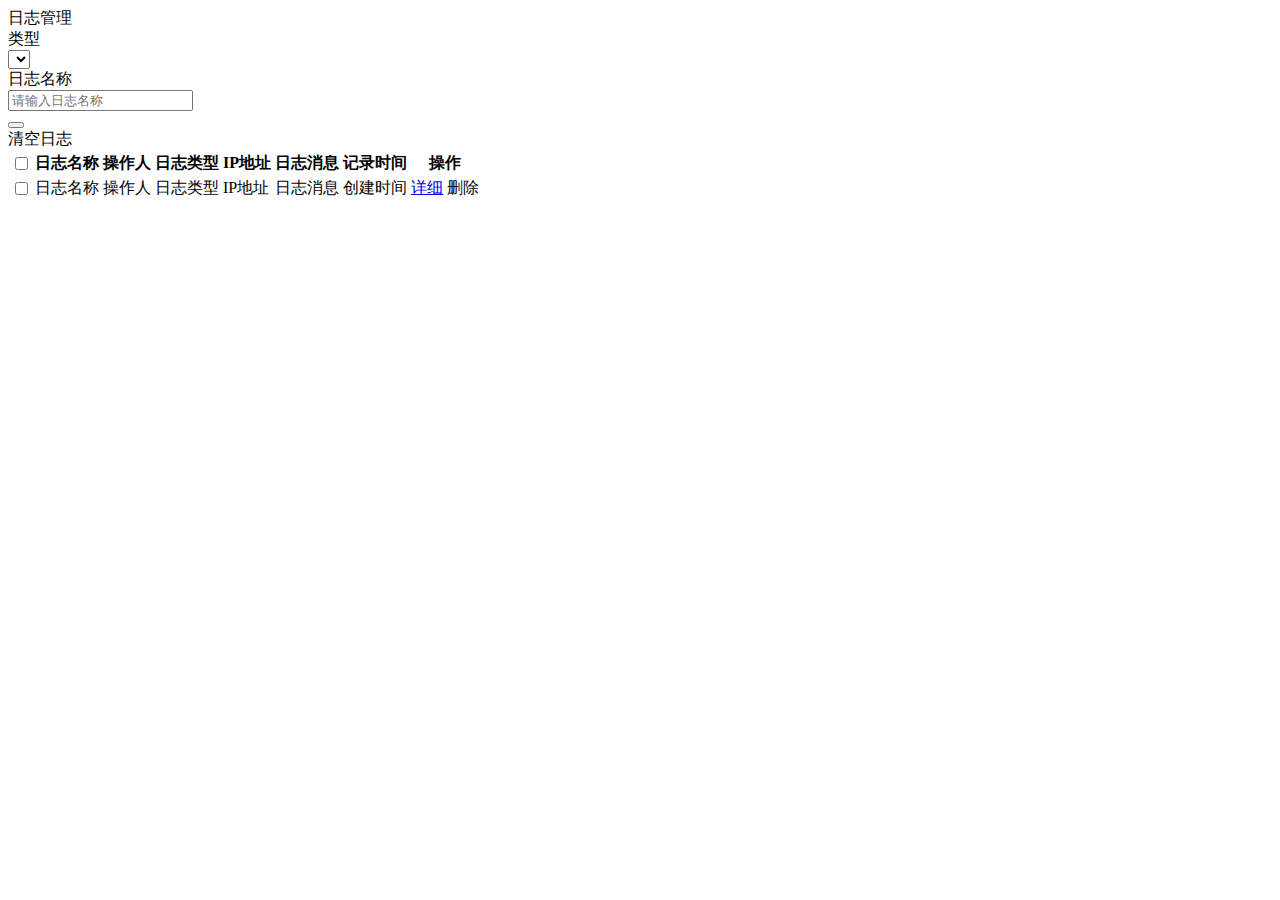
<file: admin/src/main/resources/templates/system/actionLog/index.html>
<!DOCTYPE html>
<html xmlns:th="http://www.thymeleaf.org"
      xmlns:mo="https://gitee.com/aun/Timo">
<head th:replace="/common/template :: header(~{::title},~{::link},~{::style})">
</head>
<body class="timo-layout-page">
    <div class="layui-card">
        <div class="layui-card-header timo-card-header">
            <span><i class="fa fa-bars"></i> 日志管理</span>
            <i class="layui-icon layui-icon-refresh refresh-btn"></i>
        </div>
        <div class="layui-card-body">
            <div class="layui-row timo-card-screen">
                <div class="pull-left layui-form-pane timo-search-box">
                    <div class="layui-inline">
                        <label class="layui-form-label">类型</label>
                        <div class="layui-input-block timo-search-status">
                            <select class="timo-search-select" name="type" mo:dict="LOG_TYPE" mo-selected="${param.type}" mo-empty="全部"></select>
                        </div>
                    </div>
                    <div class="layui-inline">
                        <label class="layui-form-label">日志名称	</label>
                        <div class="layui-input-block">
                            <input type="text" name="name" th:value="${param.name}" placeholder="请输入日志名称" autocomplete="off" class="layui-input">
                        </div>
                    </div>
                    <div class="layui-inline">
                        <button class="layui-btn timo-search-btn">
                            <i class="fa fa-search"></i>
                        </button>
                    </div>
                </div>
                <div class="pull-right screen-btn-group">
                    <a class="layui-btn ajax-get" data-msg="您是否确认清空日志" th:href="@{/system/actionLog/status/delete}">
                        <i class="fa fa-trash"></i> 清空日志</a>
                </div>
            </div>
            <div class="timo-table-wrap">
                <table class="layui-table timo-table timo-table-fixed">
                    <thead>
                    <tr>
                        <th class="timo-table-checkbox">
                            <label class="timo-checkbox"><input type="checkbox">
                                <i class="layui-icon layui-icon-ok"></i></label>
                        </th>
                        <th class="sortable" data-field="name">日志名称</th>
                        <th class="sortable" data-field="operBy">操作人</th>
                        <th class="sortable" data-field="type">日志类型</th>
                        <th class="sortable" data-field="ipaddr">IP地址</th>
                        <th class="sortable" data-field="message">日志消息</th>
                        <th class="sortable" data-field="createDate">记录时间</th>
                        <th>操作</th>
                    </tr>
                    </thead>
                    <tbody>
                    <tr th:each="item:${list}">
                        <td><label class="timo-checkbox"><input type="checkbox" th:value="${item.id}">
                            <i class="layui-icon layui-icon-ok"></i></label></td>
                        <td th:text="${item.name}">日志名称</td>
                        <td th:text="${item.operName}">操作人</td>
                        <td th:text="${#dicts.keyValue('LOG_TYPE', item.type)}">日志类型</td>
                        <td th:text="${item.ipaddr}">IP地址</td>
                        <td th:text="${item.message}">日志消息</td>
                        <td th:text="${#dates.format(item.createDate, 'yyyy-MM-dd HH:mm:ss')}">创建时间</td>
                        <td>
                            <a class="open-popup" data-title="详细信息" th:attr="data-url=@{'/system/actionLog/detail/'+${item.id}}"  data-size="800,600" href="#">详细</a>
                            <a class="ajax-get" data-msg="您是否确认删除" th:href="@{/system/actionLog/status/delete(ids=${item.id})}">删除</a>
                        </td>
                    </tr>
                    </tbody>
                </table>
            </div>
            <div th:replace="/common/fragment :: page"></div>
        </div>
    </div>
<script th:replace="/common/template :: script"></script>
</body>
</html>
</file>
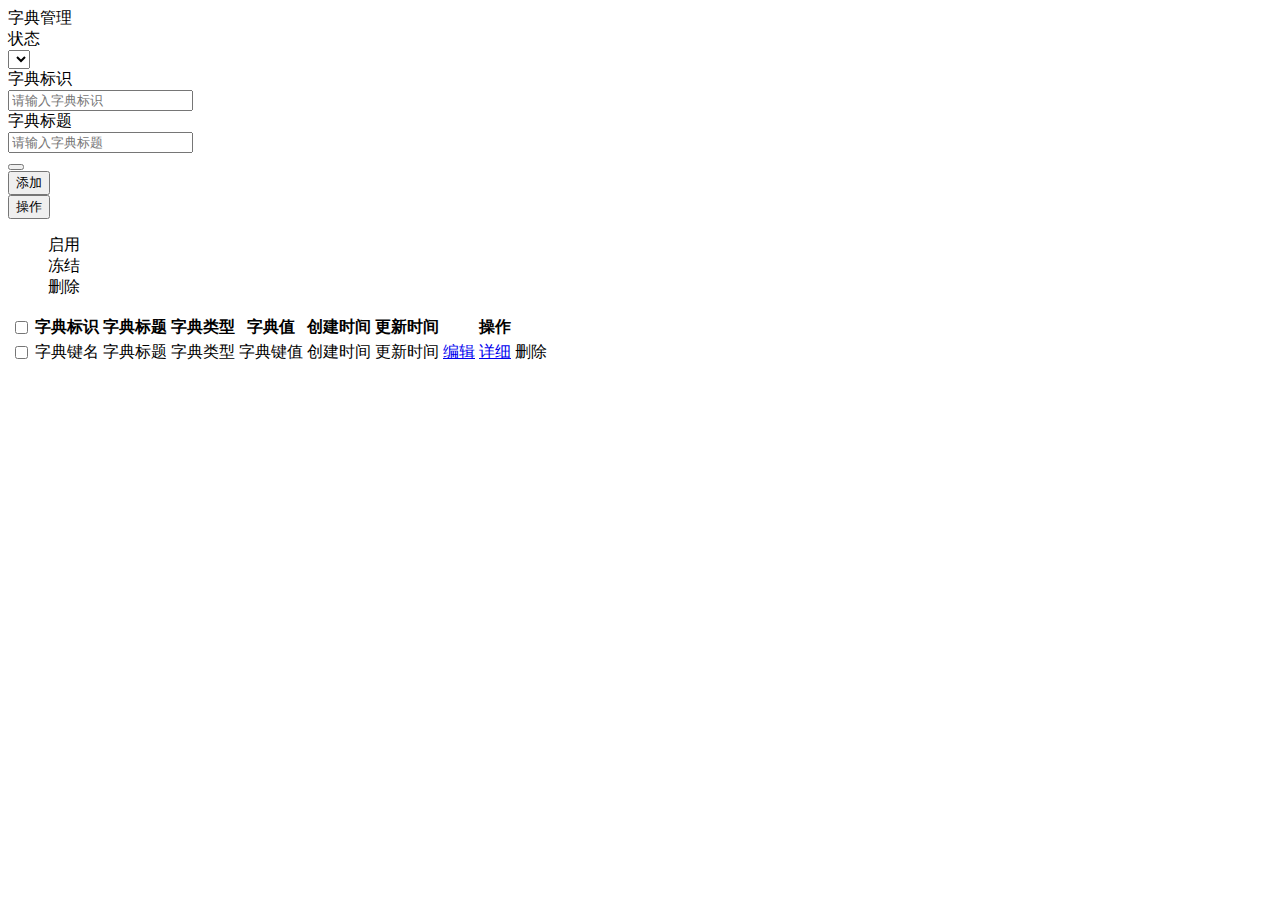
<file: admin/src/main/resources/templates/system/dict/index.html>
<!DOCTYPE html>
<html xmlns:th="http://www.thymeleaf.org"
      xmlns:mo="https://gitee.com/aun/Timo">
<head th:replace="/common/template :: header(~{::title},~{::link},~{::style})">
    <style>
        .dict-value {
            max-width: 300px;
            overflow: hidden;
            text-overflow: ellipsis;
            white-space: nowrap;
        }
    </style>
</head>
<body class="timo-layout-page">
<div class="layui-card">
    <div class="layui-card-header timo-card-header">
        <span><i class="fa fa-bars"></i> 字典管理</span>
        <i class="layui-icon layui-icon-refresh refresh-btn"></i>
    </div>
    <div class="layui-card-body">
        <div class="layui-row timo-card-screen">
            <div class="pull-left layui-form-pane timo-search-box">
                <div class="layui-inline">
                    <label class="layui-form-label">状态</label>
                    <div class="layui-input-block timo-search-status">
                        <select class="timo-search-select" name="status" mo:dict="SEARCH_STATUS" mo-selected="${param.status}"></select>
                    </div>
                </div>
                <div class="layui-inline">
                    <label class="layui-form-label">字典标识</label>
                    <div class="layui-input-block">
                        <input type="text" name="name" th:value="${param.name}" placeholder="请输入字典标识" autocomplete="off" class="layui-input">
                    </div>
                </div>
                <div class="layui-inline">
                    <label class="layui-form-label">字典标题</label>
                    <div class="layui-input-block">
                        <input type="text" name="title" th:value="${param.title}" placeholder="请输入字典标题" autocomplete="off" class="layui-input">
                    </div>
                </div>
                <div class="layui-inline">
                    <button class="layui-btn timo-search-btn">
                        <i class="fa fa-search"></i>
                    </button>
                </div>
            </div>
            <div class="pull-right screen-btn-group">
                <button class="layui-btn open-popup" data-title="添加字典" th:attr="data-url=@{/system/dict/add}" data-size="615,558">
                    <i class="fa fa-plus"></i> 添加
                </button>
                <div class="btn-group">
                    <button class="layui-btn">操作<span class="caret"></span></button>
                    <dl class="layui-nav-child layui-anim layui-anim-upbit">
                        <dd><a class="ajax-status" th:href="@{/system/dict/status/ok}">启用</a></dd>
                        <dd><a class="ajax-status" th:href="@{/system/dict/status/freezed}">冻结</a></dd>
                        <dd><a class="ajax-status" th:href="@{/system/dict/status/delete}">删除</a></dd>
                    </dl>
                </div>
            </div>
        </div>
        <div class="timo-table-wrap">
            <table class="layui-table timo-table">
                <thead>
                <tr>
                    <th class="timo-table-checkbox">
                        <label class="timo-checkbox"><input type="checkbox">
                            <i class="layui-icon layui-icon-ok"></i></label>
                    </th>
                    <th class="sortable" data-field="name">字典标识</th>
                    <th class="sortable" data-field="title">字典标题</th>
                    <th class="sortable" data-field="type">字典类型</th>
                    <th class="sortable" data-field="value">字典值</th>
                    <th class="sortable" data-field="createDate">创建时间</th>
                    <th class="sortable" data-field="updateDate">更新时间</th>
                    <th>操作</th>
                </tr>
                </thead>
                <tbody>
                <tr th:each="item:${list}">
                    <td><label class="timo-checkbox"><input type="checkbox" th:value="${item.id}">
                        <i class="layui-icon layui-icon-ok"></i></label></td>
                    <td th:text="${item.name}">字典键名</td>
                    <td th:text="${item.title}">字典标题</td>
                    <td th:text="${#dicts.keyValue('DICT_TYPE', item.type)}">字典类型</td>
                    <td th:text="${item.value}" class="dict-value">字典键值</td>
                    <td th:text="${#dates.format(item.createDate, 'yyyy-MM-dd HH:mm:ss')}">创建时间</td>
                    <td th:text="${#dates.format(item.updateDate, 'yyyy-MM-dd HH:mm:ss')}">更新时间</td>
                    <td>
                        <a class="open-popup" data-title="编辑字典" th:attr="data-url=@{'/system/dict/edit/'+${item.id}}" data-size="615,558" href="#">编辑</a>
                        <a class="open-popup" data-title="详细信息" th:attr="data-url=@{'/system/dict/detail/'+${item.id}}" data-size="800,600" href="#">详细</a>
                        <a class="ajax-get" data-msg="您是否确认删除" th:href="@{/system/dict/status/delete(ids=${item.id})}">删除</a>
                    </td>
                </tr>
                </tbody>
            </table>
        </div>
        <div th:replace="/common/fragment :: page"></div>
    </div>
</div>
<script th:replace="/common/template :: script"></script>
<script>
    layui.use(['element'], function () {
        var $ = layui.jquery;
        var dv = $(".dict-value");
        $(window).on("resize", function () {
            var width = $("body").width();
            if(width > 1200){
                dv.css("max-width",  width * 0.32);
            }else{
                dv.css("max-width",  width * 0.20);
            }
        }).resize();
    });
</script>
</body>
</html>
</file>
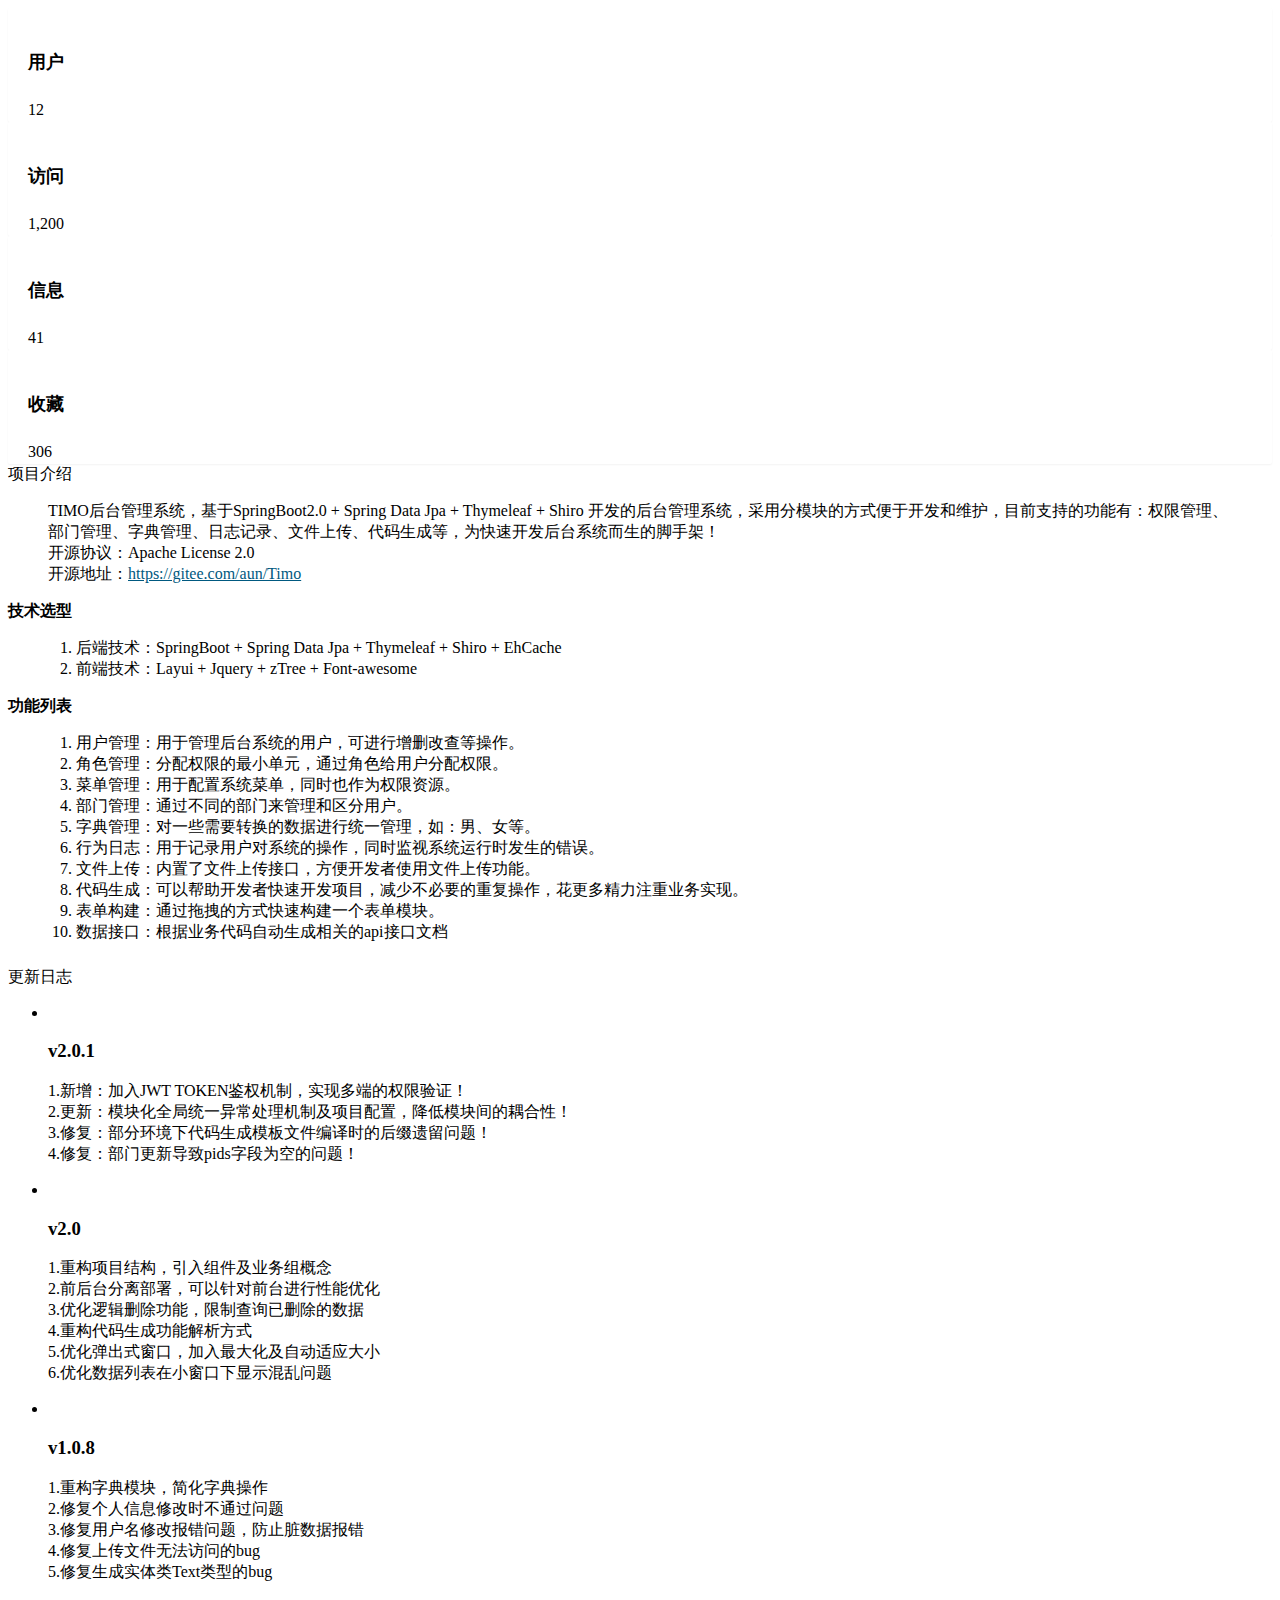
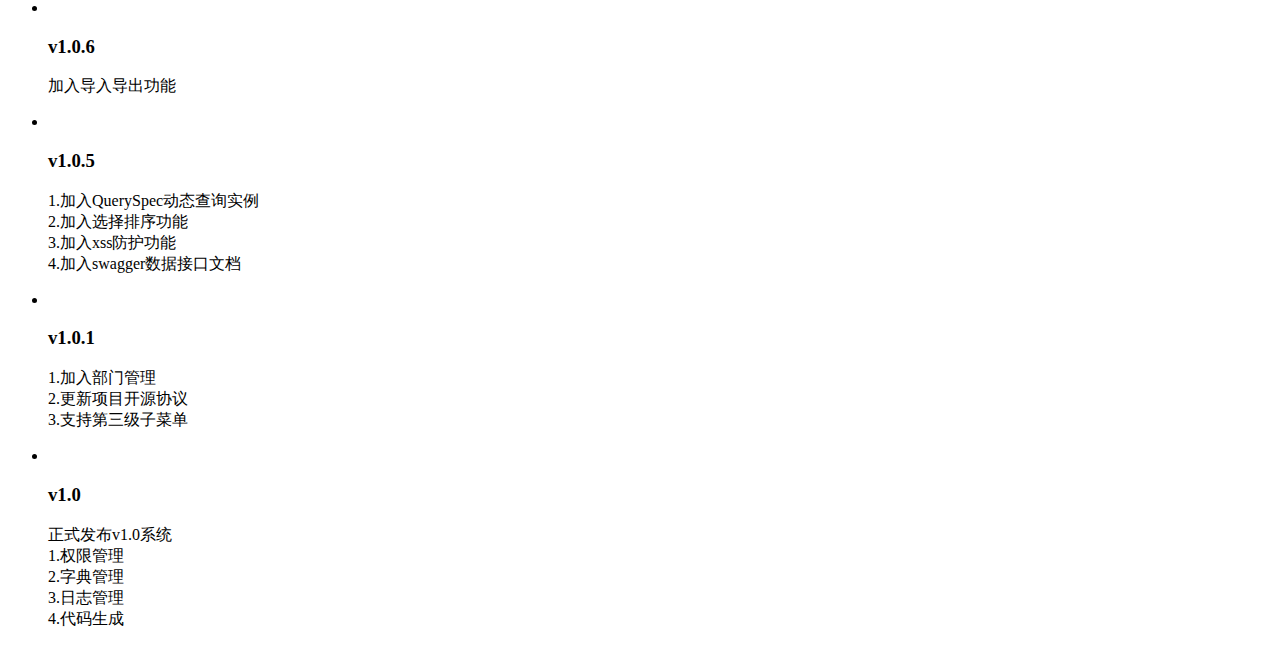
<file: admin/src/main/resources/templates/system/main/index.html>
<!DOCTYPE html>
<html xmlns:th="http://www.thymeleaf.org">
<head th:replace="/common/template :: header(~{::title},~{::link},~{::style})">
    <style>
        a{
            color: #005980;
        }
        .widget-small{
            background-color: #FFFFFF;
            overflow: hidden;
            text-align: center;
            border-radius: 2px;
            box-shadow: 0 1px 2px 0 rgba(0,0,0,.05);
        }
        .widget-small .fa{
            float: left;
            width: 40%;
            line-height: 80px;
            color: #FFFFFF;
        }
        .widget-user .fa{
            background-color: #029789;
        }
        .widget-visit .fa{
            background-color: #17a2b8;
        }
        .widget-message .fa{
            background-color: #fbad4c;
        }
        .widget-like .fa{
            background-color: #ff646d;
        }
        .widget-small-info{
            float: left;
            text-align: left;
            width: 40%;
            margin-left: 20px;
            margin-top: 18px;
            line-height: 24px;
        }
        .widget-small-info h4{
            font-size: 18px;
        }
        .widget-small-info span{
            font-size: 16px;
        }
        .project-introduce{
            min-height: 466px;
        }
        .project-introduce h4{
            font-weight: bold;
            margin-top: 12px;
            margin-bottom: 8px;
        }
        .project-introduce li{
            list-style: decimal;
            margin-left: 28px;
        }
    </style>
</head>
<body class="timo-layout-page">
    <div class="layui-row layui-col-space15">
        <div class="layui-col-md3 layui-col-sm6 layui-col-xs12">
            <div class="widget-small widget-user">
                <i class="icon fa fa-users fa-3x"></i>
                <div class="widget-small-info">
                    <h4>用户</h4>
                    <span>12</span>
                </div>
            </div>
        </div>
        <div class="layui-col-md3 layui-col-sm6 layui-col-xs12">
            <div class="widget-small widget-visit">
                <i class="icon fa fa-line-chart fa-3x"></i>
                <div class="widget-small-info">
                    <h4>访问</h4>
                    <span>1,200</span>
                </div>
            </div>
        </div>
        <div class="layui-col-md3 layui-col-sm6 layui-col-xs12">
            <div class="widget-small widget-message">
                <i class="icon fa fa-comments-o fa-3x"></i>
                <div class="widget-small-info">
                    <h4>信息</h4>
                    <span>41</span>
                </div>
            </div>
        </div>
        <div class="layui-col-md3 layui-col-sm6 layui-col-xs12">
            <div class="widget-small widget-like">
                <i class="icon fa fa-star fa-3x"></i>
                <div class="widget-small-info">
                    <h4>收藏</h4>
                    <span>306</span>
                </div>
            </div>
        </div>
    </div>
    <div class="layui-row layui-col-space15">
        <div class="layui-col-md8">
            <div class="layui-card">
                <div class="layui-card-header">项目介绍</div>
                <div class="layui-card-body project-introduce">
                    <blockquote class="layui-elem-quote layui-quote-nm">
                        TIMO后台管理系统，基于SpringBoot2.0 + Spring Data Jpa + Thymeleaf + Shiro 开发的后台管理系统，采用分模块的方式便于开发和维护，目前支持的功能有：权限管理、部门管理、字典管理、日志记录、文件上传、代码生成等，为快速开发后台系统而生的脚手架！
                        <div>开源协议：Apache License 2.0</div>
                        <div>开源地址：<a href="https://gitee.com/aun/Timo">https://gitee.com/aun/Timo</a></div>
                    </blockquote>
                    <div>
                        <h4>技术选型</h4>
                        <ol>
                            <li>后端技术：SpringBoot + Spring Data Jpa + Thymeleaf + Shiro + EhCache</li>
                            <li>前端技术：Layui + Jquery + zTree + Font-awesome</li>
                        </ol>
                    </div>
                    <div>
                        <h4>功能列表</h4>
                        <ol>
                            <li>用户管理：用于管理后台系统的用户，可进行增删改查等操作。</li>
                            <li>角色管理：分配权限的最小单元，通过角色给用户分配权限。</li>
                            <li>菜单管理：用于配置系统菜单，同时也作为权限资源。</li>
                            <li>部门管理：通过不同的部门来管理和区分用户。</li>
                            <li>字典管理：对一些需要转换的数据进行统一管理，如：男、女等。</li>
                            <li>行为日志：用于记录用户对系统的操作，同时监视系统运行时发生的错误。</li>
                            <li>文件上传：内置了文件上传接口，方便开发者使用文件上传功能。</li>
                            <li>代码生成：可以帮助开发者快速开发项目，减少不必要的重复操作，花更多精力注重业务实现。</li>
                            <li>表单构建：通过拖拽的方式快速构建一个表单模块。</li>
                            <li>数据接口：根据业务代码自动生成相关的api接口文档</li>
                        </ol>
                    </div>
                </div>
            </div>
        </div>
        <div class="layui-col-md4">
            <div class="layui-card">
                <div class="layui-card-header">更新日志</div>
                <div class="layui-card-body">
                    <ul class="layui-timeline">
                        <li class="layui-timeline-item">
                            <i class="layui-icon layui-timeline-axis">&#xe63f;</i>
                            <div class="layui-timeline-content layui-text">
                                <h3 class="layui-timeline-title">v2.0.1</h3>
                                <p>
                                    1.新增：加入JWT TOKEN鉴权机制，实现多端的权限验证！<br>
                                    2.更新：模块化全局统一异常处理机制及项目配置，降低模块间的耦合性！<br>
                                    3.修复：部分环境下代码生成模板文件编译时的后缀遗留问题！<br>
                                    4.修复：部门更新导致pids字段为空的问题！<br>
                                </p>
                            </div>
                        </li>
                        <li class="layui-timeline-item">
                            <i class="layui-icon layui-timeline-axis">&#xe63f;</i>
                            <div class="layui-timeline-content layui-text">
                                <h3 class="layui-timeline-title">v2.0</h3>
                                <p>
                                    1.重构项目结构，引入组件及业务组概念<br>
                                    2.前后台分离部署，可以针对前台进行性能优化<br>
                                    3.优化逻辑删除功能，限制查询已删除的数据<br>
                                    4.重构代码生成功能解析方式<br>
                                    5.优化弹出式窗口，加入最大化及自动适应大小<br>
                                    6.优化数据列表在小窗口下显示混乱问题
                                </p>
                            </div>
                        </li>
                        <li class="layui-timeline-item">
                            <i class="layui-icon layui-timeline-axis">&#xe63f;</i>
                            <div class="layui-timeline-content layui-text">
                                <h3 class="layui-timeline-title">v1.0.8</h3>
                                <p>
                                    1.重构字典模块，简化字典操作<br>
                                    2.修复个人信息修改时不通过问题<br>
                                    3.修复用户名修改报错问题，防止脏数据报错<br>
                                    4.修复上传文件无法访问的bug<br>
                                    5.修复生成实体类Text类型的bug
                                </p>
                            </div>
                        </li>
                        <li class="layui-timeline-item">
                            <i class="layui-icon layui-timeline-axis">&#xe63f;</i>
                            <div class="layui-timeline-content layui-text">
                                <h3 class="layui-timeline-title">v1.0.6</h3>
                                <p>
                                    加入导入导出功能
                                </p>
                            </div>
                        </li>
                        <li class="layui-timeline-item">
                            <i class="layui-icon layui-timeline-axis">&#xe63f;</i>
                            <div class="layui-timeline-content layui-text">
                                <h3 class="layui-timeline-title">v1.0.5</h3>
                                <p>
                                    1.加入QuerySpec动态查询实例<br>
                                    2.加入选择排序功能<br>
                                    3.加入xss防护功能<br>
                                    4.加入swagger数据接口文档
                                </p>
                            </div>
                        </li>
                        <li class="layui-timeline-item">
                            <i class="layui-icon layui-timeline-axis">&#xe63f;</i>
                            <div class="layui-timeline-content layui-text">
                                <h3 class="layui-timeline-title">v1.0.1</h3>
                                <p>
                                    1.加入部门管理<br>
                                    2.更新项目开源协议<br>
                                    3.支持第三级子菜单
                                </p>
                            </div>
                        </li>
                        <li class="layui-timeline-item">
                            <i class="layui-icon layui-timeline-axis">&#xe63f;</i>
                            <div class="layui-timeline-content layui-text">
                                <h3 class="layui-timeline-title">v1.0</h3>
                                <p>
                                    正式发布v1.0系统<br>
                                    1.权限管理<br>
                                    2.字典管理<br>
                                    3.日志管理<br>
                                    4.代码生成
                                </p>
                            </div>
                        </li>
                    </ul>
                </div>
            </div>
        </div>
    </div>
<script th:replace="/common/template :: script"></script>
</body>
</html>
</file>
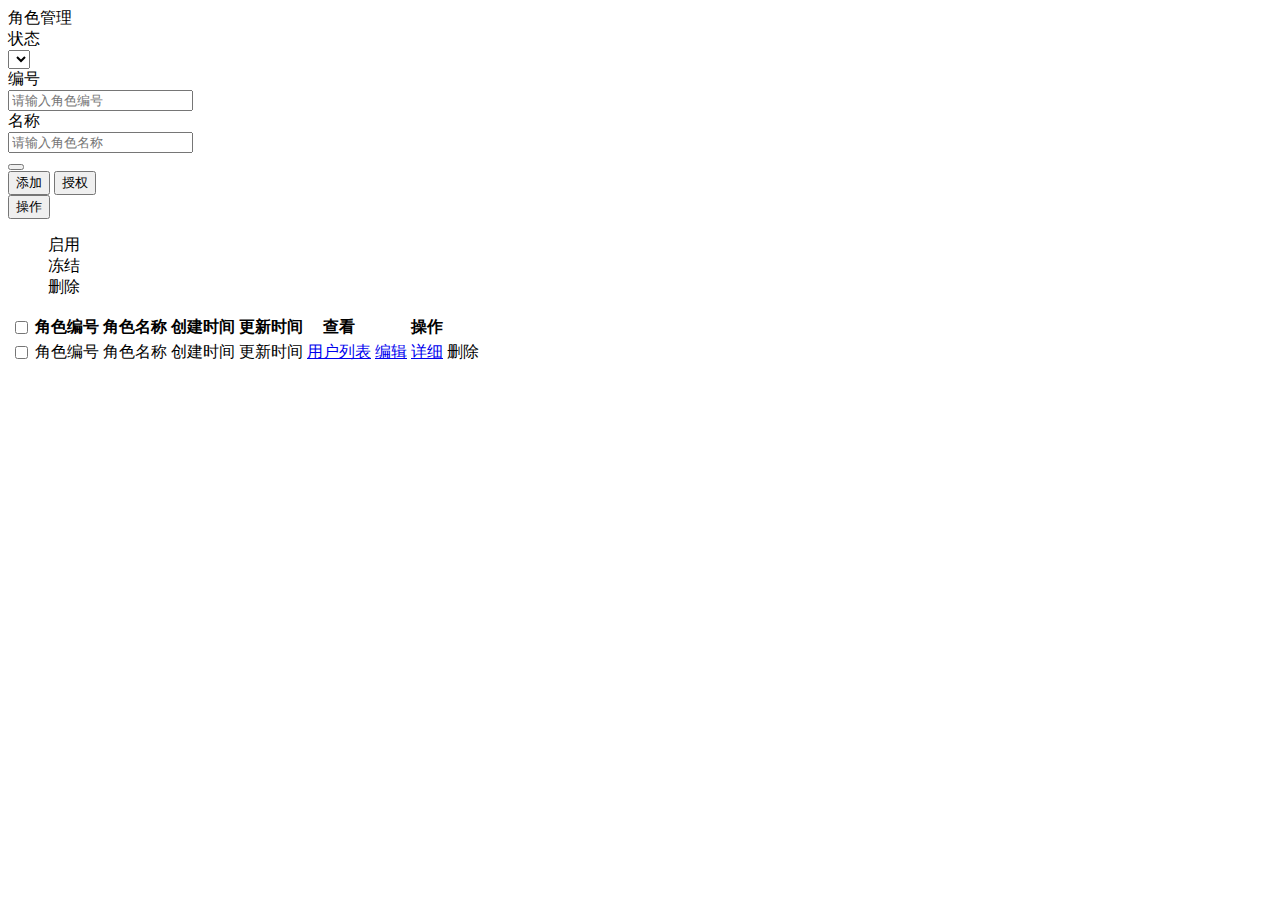
<file: admin/src/main/resources/templates/system/role/index.html>
<!DOCTYPE html>
<html xmlns:th="http://www.thymeleaf.org"
      xmlns:mo="https://gitee.com/aun/Timo">
<head th:replace="/common/template :: header(~{::title},~{::link},~{::style})">
</head>
<body class="timo-layout-page">
    <div class="layui-card">
        <div class="layui-card-header timo-card-header">
            <span><i class="fa fa-bars"></i> 角色管理</span>
            <i class="layui-icon layui-icon-refresh refresh-btn"></i>
        </div>
        <div class="layui-card-body">
            <div class="layui-row timo-card-screen">
                <div class="pull-left layui-form-pane timo-search-box">
                    <div class="layui-inline">
                        <label class="layui-form-label">状态</label>
                        <div class="layui-input-block timo-search-status">
                            <select class="timo-search-select" name="status" mo:dict="SEARCH_STATUS" mo-selected="${param.status}"></select>
                        </div>
                    </div>
                    <div class="layui-inline">
                        <label class="layui-form-label">编号</label>
                        <div class="layui-input-block">
                            <input type="text" name="name" th:value="${param.name}" placeholder="请输入角色编号" autocomplete="off" class="layui-input">
                        </div>
                    </div>
                    <div class="layui-inline">
                        <label class="layui-form-label">名称</label>
                        <div class="layui-input-block">
                            <input type="text" name="title" th:value="${param.title}" placeholder="请输入角色名称" autocomplete="off" class="layui-input">
                        </div>
                    </div>
                    <div class="layui-inline">
                        <button class="layui-btn timo-search-btn">
                            <i class="fa fa-search"></i>
                        </button>
                    </div>
                </div>
                <div class="pull-right screen-btn-group">
                    <button class="layui-btn open-popup" data-title="添加角色" th:attr="data-url=@{/system/role/add}"  data-size="460,357">
                        <i class="fa fa-plus"></i> 添加</button>
                    <button class="layui-btn open-popup-param" data-type="radio" data-title="授权管理" th:attr="data-url=@{/system/role/auth}"  data-size="600,500">
                        <i class="fa fa-user-secret"></i> 授权</button>
                    <div class="btn-group">
                        <button class="layui-btn">操作<span class="caret"></span></button>
                        <dl class="layui-nav-child layui-anim layui-anim-upbit">
                            <dd><a class="ajax-status" th:href="@{/system/role/status/ok}">启用</a></dd>
                            <dd><a class="ajax-status" th:href="@{/system/role/status/freezed}">冻结</a></dd>
                            <dd><a class="ajax-status" th:href="@{/system/role/status/delete}">删除</a></dd>
                        </dl>
                    </div>
                </div>
            </div>
            <div class="timo-table-wrap">
                <table class="layui-table timo-table">
                    <thead>
                    <tr>
                        <th class="timo-table-checkbox">
                            <label class="timo-checkbox"><input type="checkbox">
                                <i class="layui-icon layui-icon-ok"></i></label>
                        </th>
                        <th class="sortable" data-field="name">角色编号</th>
                        <th class="sortable" data-field="title">角色名称</th>
                        <th class="sortable" data-field="createDate">创建时间</th>
                        <th class="sortable" data-field="updateDate">更新时间</th>
                        <th>查看</th>
                        <th>操作</th>
                    </tr>
                    </thead>
                    <tbody>
                    <tr th:each="item:${list}">
                        <td><label class="timo-checkbox"><input type="checkbox" th:value="${item.id}">
                            <i class="layui-icon layui-icon-ok"></i></label></td>
                        <td th:text="${item.name}">角色编号</td>
                        <td th:text="${item.title}">角色名称</td>
                        <td th:text="${#dates.format(item.createDate, 'yyyy-MM-dd HH:mm:ss')}">创建时间</td>
                        <td th:text="${#dates.format(item.updateDate, 'yyyy-MM-dd HH:mm:ss')}">更新时间</td>
                        <td>
                            <a class="open-popup" data-title="用户列表" th:attr="data-url=@{'/system/role/userList/'+${item.id}}"  data-size="800,600" href="#">用户列表</a>
                        </td>
                        <td>
                            <a class="open-popup" data-title="编辑角色" th:attr="data-url=@{'/system/role/edit/'+${item.id}}"  data-size="460,357" href="#">编辑</a>
                            <a class="open-popup" data-title="详细信息" th:attr="data-url=@{'/system/role/detail/'+${item.id}}"  data-size="800,600" href="#">详细</a>
                            <a class="ajax-get" data-msg="您是否确认删除" th:href="@{/system/role/status/delete(ids=${item.id})}">删除</a>
                        </td>
                    </tr>
                    </tbody>
                </table>
            </div>
            <div th:replace="/common/fragment :: page"></div>
        </div>
    </div>
<script th:replace="/common/template :: script"></script>
</body>
</html>
</file>
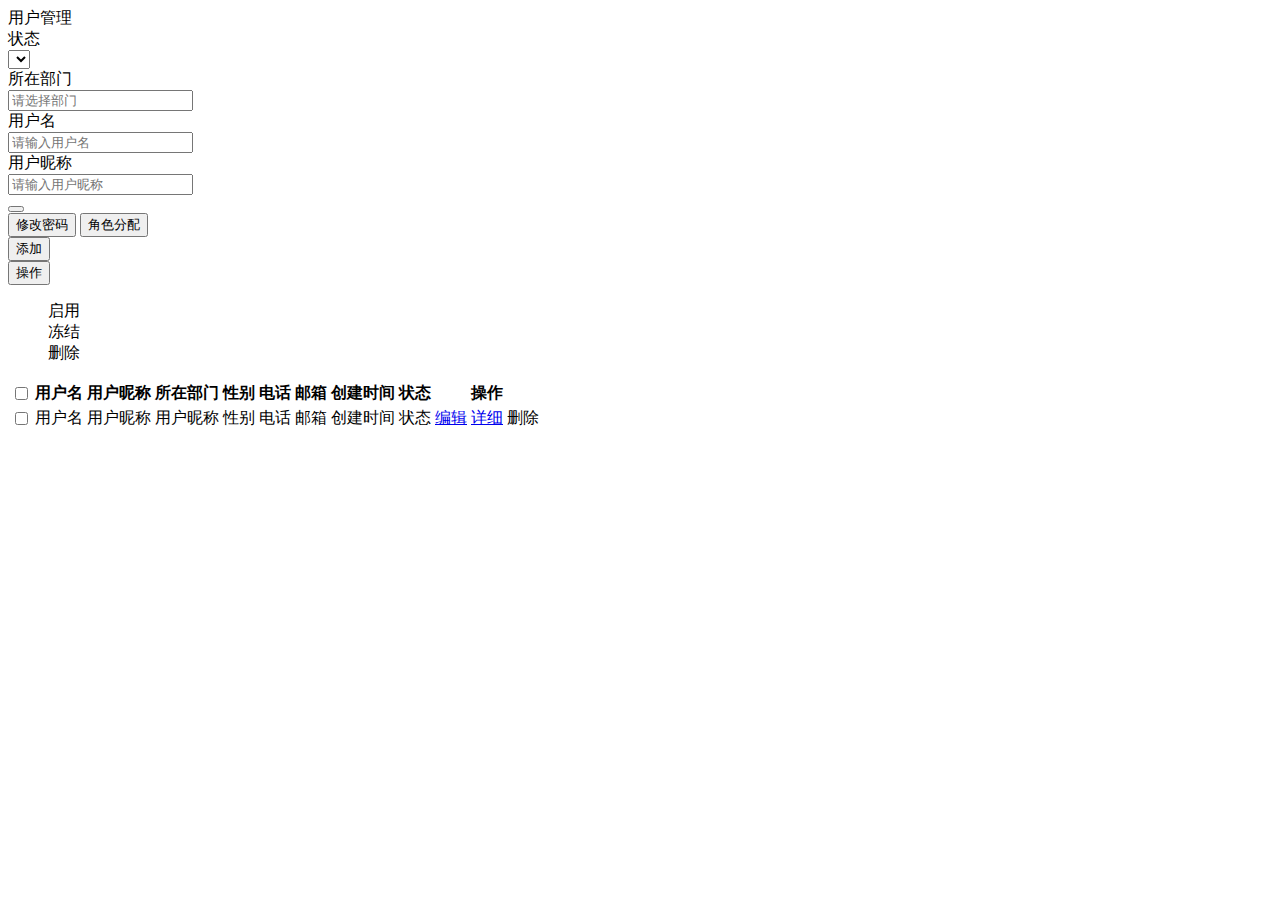
<file: admin/src/main/resources/templates/system/user/index.html>
<!DOCTYPE html>
<html xmlns:th="http://www.thymeleaf.org"
      xmlns:mo="https://gitee.com/aun/Timo">
<head th:replace="/common/template :: header(~{::title},~{::link},~{::style})">
    <link rel="stylesheet" th:href="@{/lib/zTree_v3/css/zTreeStyle/zTreeStyle.css}" type="text/css">
</head>
<body class="timo-layout-page">
    <div class="layui-card">
        <div class="layui-card-header timo-card-header">
            <span><i class="fa fa-bars"></i> 用户管理</span>
            <i class="layui-icon layui-icon-refresh refresh-btn"></i>
            <a th:href="@{/system/user/export}"><i class="fa fa-download"></i></a>
        </div>
        <div class="layui-card-body">
            <div class="layui-row timo-card-screen put-row">
                <div class="pull-left layui-form-pane timo-search-box">
                    <div class="layui-inline">
                        <label class="layui-form-label">状态</label>
                        <div class="layui-input-block timo-search-status">
                            <select class="timo-search-select" name="status" mo:dict="SEARCH_STATUS" mo-selected="${param.status}"></select>
                        </div>
                    </div>
                    <div class="layui-inline">
                        <label class="layui-form-label">所在部门</label>
                        <div class="layui-input-block">
                            <input class="layui-input select-tree" th:attr="data-url=@{/system/dept/list}, data-value=${dept?.id}" th:value="${dept?.title}" type="text" name="dept" placeholder="请选择部门">
                        </div>
                    </div>
                    <div class="layui-inline">
                        <label class="layui-form-label">用户名</label>
                        <div class="layui-input-block">
                            <input type="text" name="username" th:value="${param.username}" placeholder="请输入用户名" autocomplete="off" class="layui-input">
                        </div>
                    </div>
                    <div class="layui-inline">
                        <label class="layui-form-label">用户昵称</label>
                        <div class="layui-input-block">
                            <input type="text" name="nickname" th:value="${param.nickname}" placeholder="请输入用户昵称" autocomplete="off" class="layui-input">
                        </div>
                    </div>
                    <div class="layui-inline">
                        <button class="layui-btn timo-search-btn">
                            <i class="fa fa-search"></i>
                        </button>
                    </div>
                </div>
                <div class="pull-right screen-btn-group">
                    <div class="btn-group-left">
                        <button class="layui-btn open-popup-param" data-title="修改密码" th:attr="data-url=@{/system/user/pwd}"  data-size="456,242">
                            <i class="fa fa-refresh"></i> 修改密码</button>
                        <button class="layui-btn open-popup-param" data-type="radio" data-title="角色分配" th:attr="data-url=@{/system/user/role}" data-size="480,400">
                            <i class="fa fa-user-secret"></i> 角色分配</button>
                    </div>
                    <div class="btn-group-right">
                        <button class="layui-btn open-popup" data-title="添加用户" th:attr="data-url=@{/system/user/add}"  data-size="auto">
                            <i class="fa fa-plus"></i> 添加</button>
                        <div class="btn-group">
                            <button class="layui-btn">操作<span class="caret"></span></button>
                            <dl class="layui-nav-child layui-anim layui-anim-upbit">
                                <dd><a class="ajax-status" th:href="@{/system/user/status/ok}">启用</a></dd>
                                <dd><a class="ajax-status" th:href="@{/system/user/status/freezed}">冻结</a></dd>
                                <dd><a class="ajax-status" th:href="@{/system/user/status/delete}">删除</a></dd>
                            </dl>
                        </div>
                    </div>
                </div>
            </div>
            <div class="timo-table-wrap">
                <table class="layui-table timo-table">
                    <thead>
                    <tr>
                        <th class="timo-table-checkbox">
                            <label class="timo-checkbox"><input type="checkbox">
                                <i class="layui-icon layui-icon-ok"></i></label>
                        </th>
                        <th class="sortable" data-field="username">用户名</th>
                        <th class="sortable" data-field="nickname">用户昵称</th>
                        <th class="sortable" data-field="dept">所在部门</th>
                        <th class="sortable" data-field="sex">性别</th>
                        <th class="sortable" data-field="phone">电话</th>
                        <th class="sortable" data-field="email">邮箱</th>
                        <th class="sortable" data-field="createDate">创建时间</th>
                        <th>状态</th>
                        <th>操作</th>
                    </tr>
                    </thead>
                    <tbody>
                    <tr th:each="item:${list}">
                        <td><label class="timo-checkbox"><input type="checkbox" th:value="${item.id}">
                            <i class="layui-icon layui-icon-ok"></i></label></td>
                        <td th:text="${item.username}">用户名</td>
                        <td th:text="${item.nickname}">用户昵称</td>
                        <td th:text="${item.dept?.title}">用户昵称</td>
                        <td th:text="${#dicts.keyValue('USER_SEX', item.sex)}">性别</td>
                        <td th:text="${item.phone}">电话</td>
                        <td th:text="${item.email}">邮箱</td>
                        <td th:text="${#dates.format(item.createDate, 'yyyy-MM-dd HH:mm:ss')}">创建时间</td>
                        <td th:text="${#dicts.dataStatus(item.status)}">状态</td>
                        <td>
                            <a class="open-popup" data-title="编辑用户" th:attr="data-url=@{'/system/user/edit/'+${item.id}}"  data-size="600,570" href="#">编辑</a>
                            <a class="open-popup" data-title="详细信息" th:attr="data-url=@{'/system/user/detail/'+${item.id}}"  data-size="800,600" href="#">详细</a>
                            <a class="ajax-get" th:attr="data-msg='您是否删除'+${item.nickname}" th:href="@{/system/user/status/delete(ids=${item.id})}">删除</a>
                        </td>
                    </tr>
                    </tbody>
                </table>
            </div>
            <div th:replace="/common/fragment :: page"></div>
        </div>
    </div>
<script th:replace="/common/template :: script"></script>
<script type="text/javascript" th:src="@{/js/plugins/jquery-3.3.1.min.js}"></script>
<script type="text/javascript" th:src="@{/lib/zTree_v3/js/jquery.ztree.core.min.js}"></script>
<script type="text/javascript" th:src="@{/js/timoTree.js}"></script>
<script type="text/javascript">
    var local = window.localStorage;
    // 树形菜单
    $.fn.selectTree({
        rootTree: '全部',
        onSelected: function(treeNode){
            local.setItem('deptTitle', treeNode.name);
        }
    });
</script>
</body>
</html>
</file>
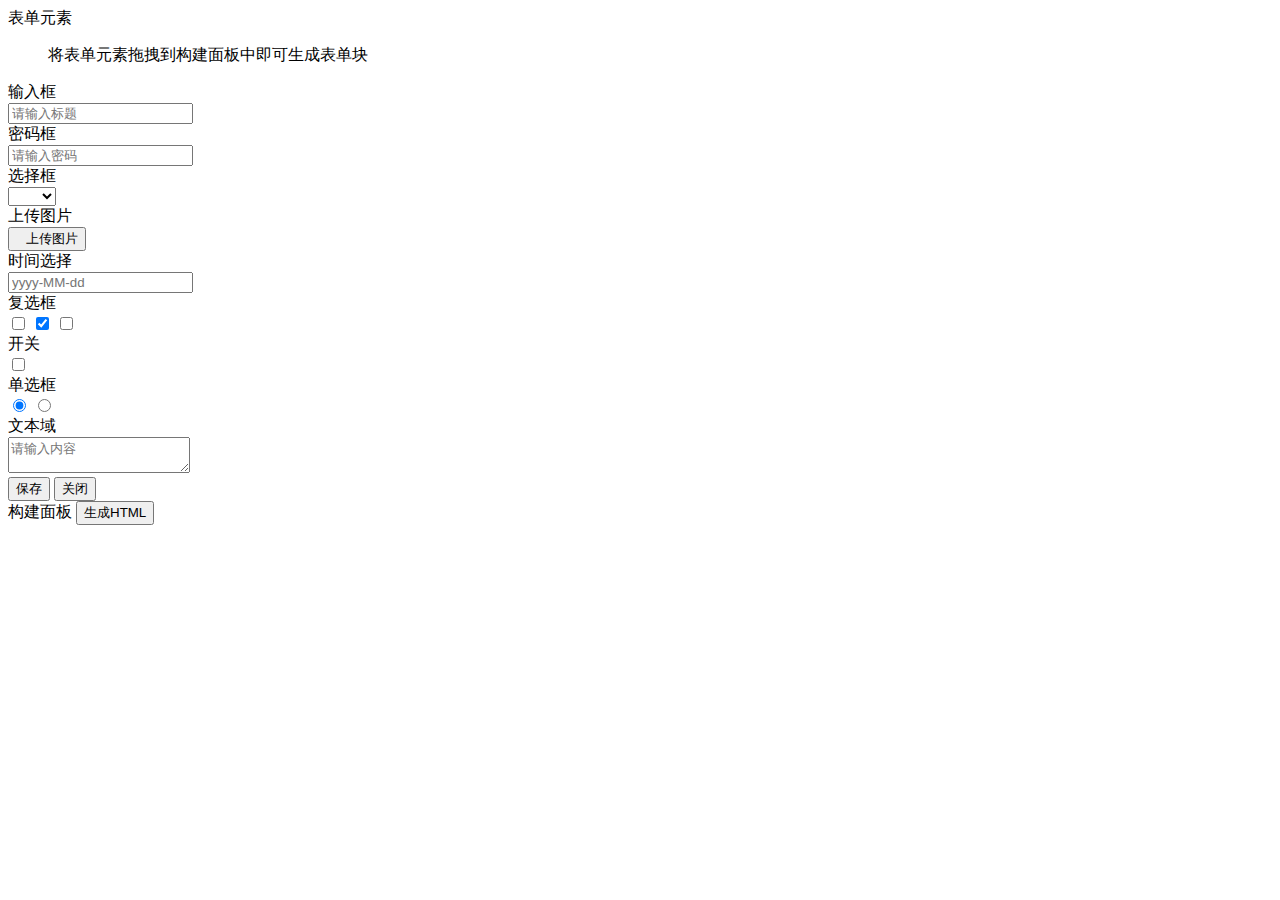
<file: devtools/src/main/resources/templates/devtools/build/index.html>
<!DOCTYPE html>
<html xmlns:th="http://www.thymeleaf.org">
<head th:replace="/common/template :: header(~{::title},~{::link},~{::style})">
    <link rel="stylesheet" th:href="@{/css/build.css}">
</head>
<body class="timo-layout-page">
    <div class="layui-row layui-col-space20">
        <div class="layui-col-md5">
            <div class="layui-card">
                <div class="layui-card-header timo-card-header">
                    <span><i class="fa fa-bars"></i> 表单元素</span>
                </div>
                <div class="layui-card-body">
                    <blockquote class="layui-elem-quote layui-quote-nm">
                        将表单元素拖拽到构建面板中即可生成表单块
                    </blockquote>
                    <div class="layui-form timo-compile element-panel">
<div class="layui-form-item">
    <label class="layui-form-label">输入框</label>
    <div class="layui-input-inline">
        <input type="text" name="title" lay-verify="title" autocomplete="off" placeholder="请输入标题" class="layui-input">
    </div>
</div>
<div class="layui-form-item">
    <label class="layui-form-label">密码框</label>
    <div class="layui-input-inline">
        <input type="password" name="password" placeholder="请输入密码" autocomplete="off" class="layui-input">
    </div>
</div>
<div class="layui-form-item">
    <label class="layui-form-label">选择框</label>
    <div class="layui-input-inline">
        <select name="interest" lay-filter="aihao">
            <option value=""></option>
            <option value="0">写作</option>
            <option value="1">阅读</option>
            <option value="2">游戏</option>
            <option value="3">音乐</option>
            <option value="4">旅行</option>
        </select>
    </div>
</div>
<div class="layui-form-item">
    <label class="layui-form-label">上传图片</label>
    <div class="layui-input-inline">
        <button type="button" class="layui-btn upload-image" name="image[]"
                th:attr="up-url=@{/upload/image}" up-field="path">
            <i class="layui-icon">&#xe67c;</i>上传图片
        </button>
    </div>
    <div class="upload-show"></div>
</div>
<div class="layui-form-item">
    <label class="layui-form-label">时间选择</label>
    <div class="layui-input-inline">
        <input type="text" class="layui-input" id="laydate" placeholder="yyyy-MM-dd">
    </div>
</div>
<div class="layui-form-item">
    <label class="layui-form-label">复选框</label>
    <div class="layui-input-block">
        <input type="checkbox" name="like[write]" title="写作">
        <input type="checkbox" name="like[read]" title="阅读" checked="">
        <input type="checkbox" name="like[game]" title="游戏">
    </div>
</div>
<div class="layui-form-item">
    <label class="layui-form-label">开关</label>
    <div class="layui-input-block">
        <input type="checkbox" name="close" lay-skin="switch" lay-text="ON|OFF">
    </div>
</div>

<div class="layui-form-item">
    <label class="layui-form-label">单选框</label>
    <div class="layui-input-block">
        <input type="radio" name="sex" value="男" title="男" checked="">
        <input type="radio" name="sex" value="女" title="女">
    </div>
</div>
<div class="layui-form-item layui-form-text">
    <label class="layui-form-label">文本域</label>
    <div class="layui-input-block">
        <textarea placeholder="请输入内容" class="layui-textarea" name="desc"></textarea>
    </div>
</div>
<div class="layui-form-item timo-finally">
    <button class="layui-btn ajax-submit"><i class="fa fa-check-circle"></i> 保存</button>
    <button class="layui-btn btn-secondary close-popup"><i class="fa fa-times-circle"></i> 关闭</button>
</div>
                    </div>
                </div>
            </div>
        </div>

        <div class="layui-col-md7">
            <div class="layui-card build-card">
                <div class="layui-card-header timo-card-header">
                    <span><i class="fa fa-bars"></i> 构建面板</span>
                    <button class="layui-btn layui-btn-primary layui-btn-sm build-generate">生成HTML</button>
                </div>
                <div class="layui-card-body layui-form timo-compile build-panel"></div>
            </div>
        </div>
    </div>
<script th:replace="/common/template :: script"></script>
<script type="text/javascript" th:src="@{/js/build.js}"></script>
</body>
</html>
</file>
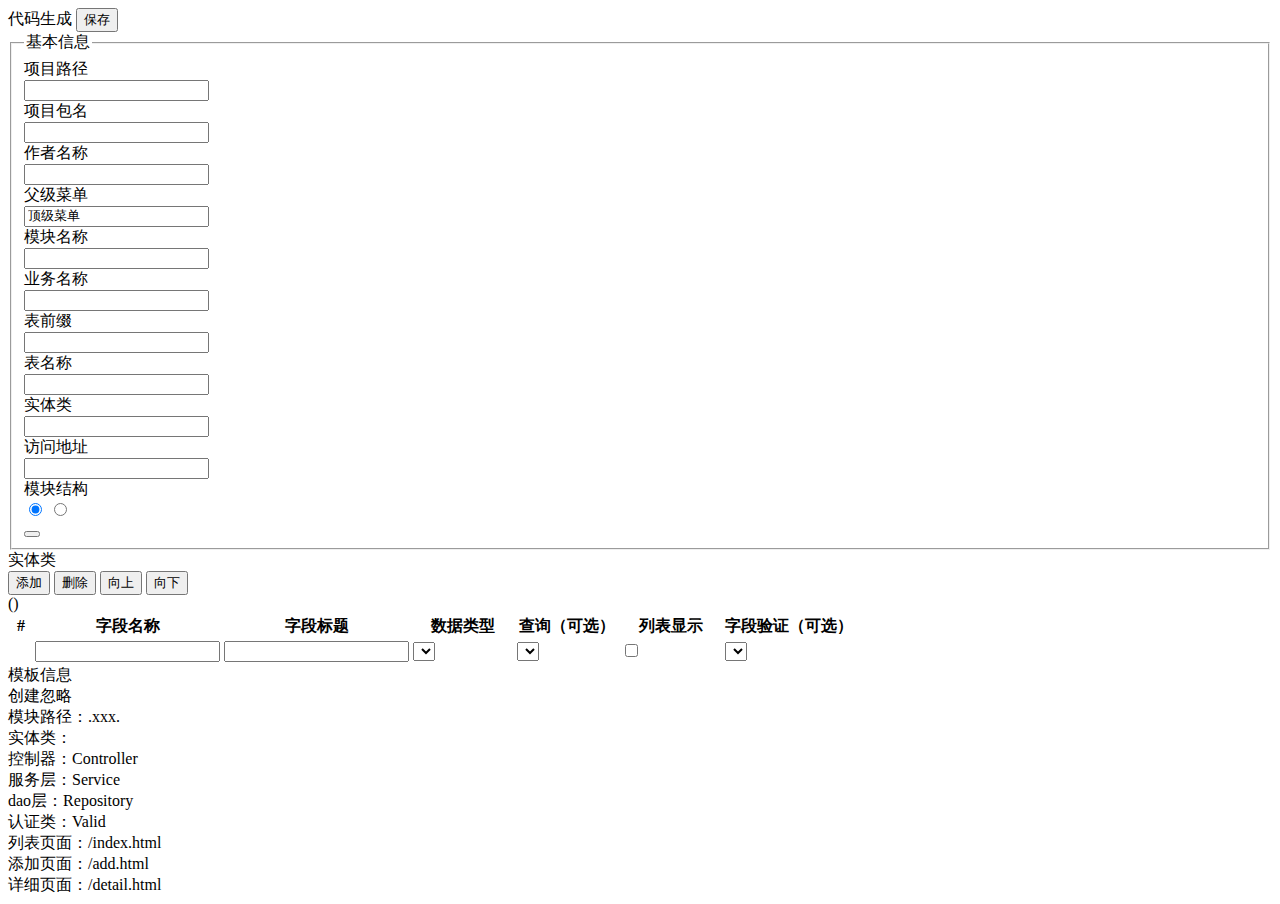
<file: devtools/src/main/resources/templates/devtools/generate/index.html>
<!DOCTYPE html>
<html xmlns:th="http://www.thymeleaf.org"
      xmlns:mo="https://gitee.com/aun/Timo">
<head th:replace="/common/template :: header(~{::title},~{::link},~{::style})">
    <link rel="stylesheet" th:href="@{/css/generate.code.css}">
    <link rel="stylesheet" th:href="@{/lib/formSelects-v4/formSelects-v4.css}">
    <link rel="stylesheet" th:href="@{/lib/zTree_v3/css/zTreeStyle/zTreeStyle.css}" type="text/css">
</head>
<body class="timo-layout-page">
<div class="layui-card">
    <div class="layui-card-header timo-card-header">
        <span><i class="fa fa-bars"></i> 代码生成</span>
        <i class="layui-icon layui-icon-refresh refresh-btn" style="left:92px"></i>
        <button class="layui-btn layui-btn-sm entity-save" th:attr="data-url=@{/dev/code/save}">
            <i class="fa fa-floppy-o"></i>保存</button>
    </div>
    <div class="layui-card-body">
        <fieldset id="basic" class="layui-elem-field layui-form">
            <legend class="code-legend">基本信息</legend>
            <div class="layui-field-box">
                <div class="layui-form-item">
                    <div class="layui-inline">
                        <label class="layui-form-label">项目路径</label>
                        <div class="layui-input-inline">
                            <input type="text" name="projectPath" th:value="${basic.projectPath}" autocomplete="off" class="layui-input">
                        </div>
                    </div>
                    <div class="layui-inline">
                        <label class="layui-form-label">项目包名</label>
                        <div class="layui-input-inline">
                            <input type="text" name="packagePath" th:value="${basic.packagePath}" autocomplete="off" class="layui-input">
                        </div>
                    </div>
                    <div class="layui-inline">
                        <label class="layui-form-label">作者名称</label>
                        <div class="layui-input-inline">
                            <input type="text" name="author" th:value="${basic.author}" autocomplete="off" class="layui-input">
                        </div>
                    </div>
                </div>
                <div class="layui-form-item">
                    <div class="layui-inline">
                        <label class="layui-form-label">父级菜单</label>
                        <div class="layui-input-inline">
                            <input class="layui-input select-tree" th:attr="data-url=@{/system/menu/list}" type="text" name="genPMenu" value="顶级菜单" data-value="0" placeholder="请选择父级菜单">
                        </div>
                    </div>
                    <div class="layui-inline">
                        <label class="layui-form-label">模块名称</label>
                        <div class="layui-input-inline">
                            <input type="text" name="genModule" th:value="${basic.genModule}" autocomplete="off" class="layui-input">
                        </div>
                    </div>
                    <div class="layui-inline">
                        <label class="layui-form-label">业务名称</label>
                        <div class="layui-input-inline">
                            <input type="text" name="genTitle" autocomplete="off" class="layui-input">
                        </div>
                    </div>
                </div>
                <div class="layui-form-item">
                    <div class="layui-inline">
                        <label class="layui-form-label">表前缀</label>
                        <div class="layui-input-inline">
                            <input type="text" name="tablePrefix" th:value="${basic.tablePrefix}" autocomplete="off" class="layui-input">
                        </div>
                    </div>
                    <div class="layui-inline">
                        <label class="layui-form-label">表名称</label>
                        <div class="layui-input-inline">
                            <input type="text" name="tableName" autocomplete="off" class="layui-input">
                        </div>
                    </div>
                    <div class="layui-inline">
                        <label class="layui-form-label">实体类</label>
                        <div class="layui-input-inline">
                            <input type="text" name="tableEntity" autocomplete="off" class="layui-input tableEntity">
                        </div>
                    </div>
                </div>
                <div class="more-field">
                    <div class="layui-form-item">
                        <div class="layui-inline">
                            <label class="layui-form-label">访问地址</label>
                            <div class="layui-input-inline">
                                <input type="text" name="requestMapping" autocomplete="off" class="layui-input">
                            </div>
                        </div>
                        <div class="layui-inline">
                            <label class="layui-form-label">模块结构</label>
                            <div class="layui-input-inline">
                                <input type="radio" name="moduleType" value="1" title="独立模块" checked="">
                                <input type="radio" name="moduleType" value="2" title="后台模块">
                            </div>
                        </div>
                    </div>
                </div>
                <button class="layui-btn more-btn" title="更多按钮"><i class="fa fa-angle-down"></i></button>
            </div>
        </fieldset>
        <div class="panel">
            <div class="panel-header">
                <div class="title">实体类</div>
                <div class="control">
                    <button class="field-add layui-btn layui-btn-primary layui-btn-xs">
                        <i class="fa fa-plus-circle"></i>添加
                    </button>
                    <button class="field-del layui-btn layui-btn-primary layui-btn-xs">
                        <i class="fa fa-minus-circle"></i>删除
                    </button>
                    <button class="field-up layui-btn layui-btn-primary layui-btn-xs">
                        <i class="fa fa-arrow-up"></i>向上
                    </button>
                    <button class="field-down layui-btn layui-btn-primary layui-btn-xs">
                        <i class="fa fa-arrow-down"></i>向下
                    </button>
                </div>
                <div class="entity"><span class="bindTableEntity"></span>(<span class="bindTablePrefix"></span><span class="bindTableName"></span>)</div>
            </div>
            <div class="panel-body panel-body-entity">
                <table class="layui-table">
                    <thead>
                    <tr>
                        <th width="20">#</th>
                        <th width="100">字段名称</th>
                        <th width="100">字段标题</th>
                        <th width="100">数据类型</th>
                        <th width="100">查询（可选）</th>
                        <th width="100">列表显示</th>
                        <th>字段验证（可选）</th>
                    </tr>
                    </thead>
                    <tbody id="entity">
                    <tr th:each="item,key:${fieldList}">
                        <td class="entity-number" th:text="${key.index}+1"></td>
                        <td class="entity-name"><input type="text" name="name" th:value="${item.name}"/></td>
                        <td class="entity-title"><input type="text" name="title" th:value="${item.title}"/></td>
                        <td class="layui-form entity-type">
                            <select name="type" mo:list="${fieldType}" mo-selected="${item.type}" lay-verify="entity-type"></select>
                        </td>
                        <td class="layui-form entity-query">
                            <select name="query" mo:list="${fieldQuery}" mo-selected="${item.query}" mo-empty="" lay-verify="entity-type"></select>
                        </td>
                        <td class="layui-form entity-show">
                            <input name="show" type="checkbox" th:checked="${item.show}" lay-text="是|否" value="1" lay-skin="switch">
                        </td>
                        <td class="entity-verify">
                            <select name="verify" mo:list="${fieldVerify}" mo-selected="${item.verify}" th:attr="xm-select='entity-verify'+${item.name}"></select>
                        </td>
                    </tr>
                    </tbody>
                </table>
            </div>
        </div>
        <div class="panel">
            <div class="panel-header">
                <div class="title">模板信息</div>
                <div class="info"><i></i>创建<i class="lose"></i>忽略</div>
                <div class="path">模块路径：<span class="bindPackagePath"></span>.xxx.<span class="bindGenModule"></span></div>
            </div>
            <div id="float" class="panel-body panel-body-float">
                <div class="float-label active" data-name="entity">实体类：<span class="bindTableEntity"></span></div>
                <div class="float-label active" data-name="controller">控制器：<span class="bindTableEntity"></span>Controller</div>
                <div class="float-label active" data-name="service">服务层：<span class="bindTableEntity"></span>Service</div>
                <div class="float-label active" data-name="repository">dao层：<span class="bindTableEntity"></span>Repository</div>
                <div class="float-label active" data-name="validator">认证类：<span class="bindTableEntity"></span>Valid</div>
                <div class="float-label active" data-name="index">列表页面：<span class="bindTableEntity"></span>/index.html</div>
                <div class="float-label active" data-name="add">添加页面：<span class="bindTableEntity"></span>/add.html</div>
                <div class="float-label active" data-name="detail">详细页面：<span class="bindTableEntity"></span>/detail.html</div>
            </div>
        </div>
    </div>
</div>
<script th:replace="/common/template :: script"></script>
<script type="text/javascript" th:src="@{/js/plugins/jquery-3.3.1.min.js}"></script>
<script type="text/javascript" th:src="@{/lib/zTree_v3/js/jquery.ztree.core.min.js}"></script>
<script type="text/javascript" th:src="@{/js/timoTree.js}"></script>
<script type="text/javascript">
    // 树形菜单
    $.fn.selectTree({
        rootTree: '顶级菜单'
    });

    // 验证下拉选择器
    layui.config({
        base: '[[@{/lib/formSelects-v4/}]]'
    }).extend({
        formSelects: 'formSelects-v4.min'
    });
</script>
<script type="text/javascript" th:src="@{/js/generate.code.js}"></script>
</body>
</html>
</file>
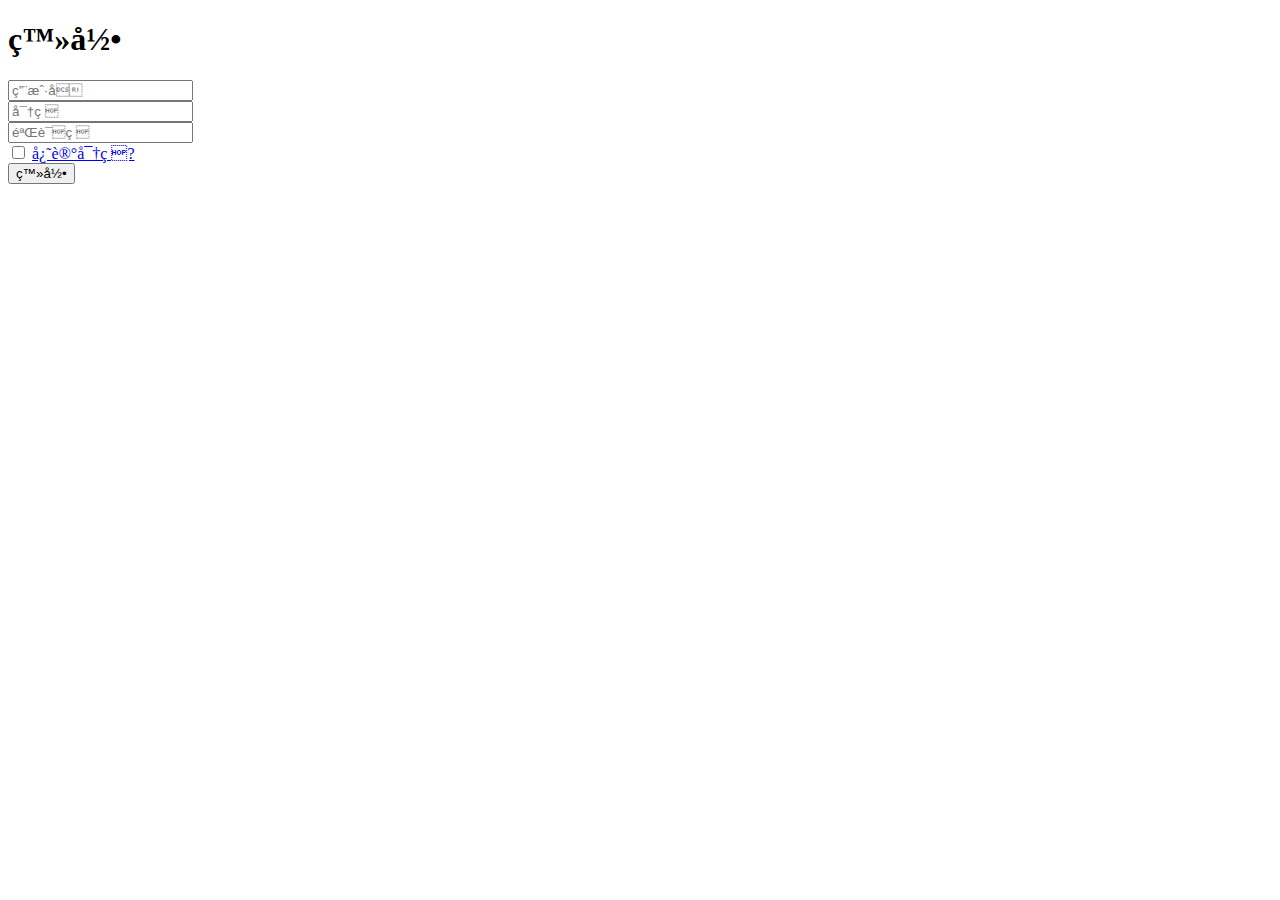
<file: admin/src/main/resources/templates/login.html>
<!DOCTYPE html>
<html xmlns:th="http://www.thymeleaf.org">
<head th:replace="/common/template :: header(~{::title},~{::link},~{::style})">
    <title>TIMO登录</title>
</head>
<body class="layui-layout-login">
<div class="login-bg">
    <div class="cover"></div>
</div>
<div class="login-content" th:th:classappend="${isCaptcha} ? 'captcha'">
    <h1 class="login-box-title"><i class="fa fa-fw fa-user"></i>登录</h1>
    <form class="layui-form" th:action="@{/login}" method="post">
        <div class="layui-form-item">
            <label class="layui-icon layui-icon-username" for="username"></label>
            <input class="layui-input" type="text" name="username" id="username" placeholder="用户名">
        </div>
        <div class="layui-form-item">
            <label class="layui-icon layui-icon-password" for="password"></label>
            <input class="layui-input" type="password" name="password" id="password" placeholder="密码">
        </div>
        <div th:if="${isCaptcha}" class="layui-form-item captcha-item">
            <label class="layui-icon layui-icon-vercode"></label>
            <input class="layui-input" type="text" name="captcha" autocomplete="off" placeholder="验证码">
            <img class="captcha-img" th:src="@{/captcha}" />
        </div>
        <div class="layui-form-item">
            <input type="checkbox" name="rememberMe" title="记住我" lay-skin="primary">
            <a class="layui-layout-right forget-password" href="javascript:alert('请联系超级管理员！')">忘记密码?</a>
        </div>
        <button type="submit" class="layui-btn layui-btn-fluid ajax-login"><i class="fa fa-sign-in fa-lg fa-fw"></i> 登录</button>
    </form>
</div>
<script th:replace="/common/template :: script"></script>
<script th:src="@{/js/login.js}" charset="utf-8"></script>
</body>
</html>
</file>
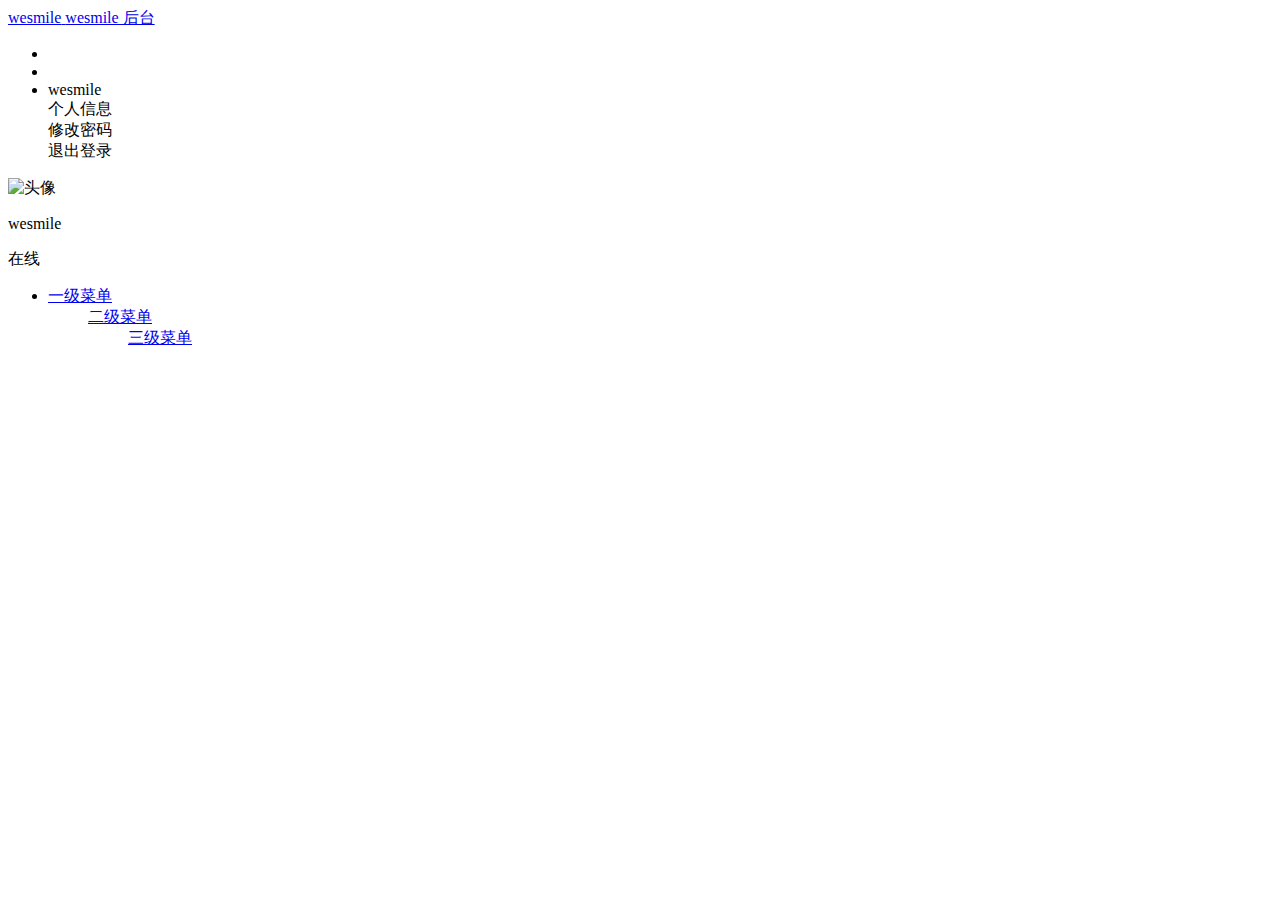
<file: admin/src/main/resources/templates/main.html>
<!DOCTYPE html>
<html xmlns:th="http://www.thymeleaf.org">
<head th:replace="/common/template :: header(~{::title},~{::link},~{::style})">
    <title>wesmile后台主页</title>
</head>
<body class="layui-layout-body">
<div class="layui-layout layui-layout-admin">
    <!-- 导航栏 -->
    <div class="layui-header">
        <a href="#" class="layui-logo">
            <span class="layui-logo-mini">wesmile</span>
            <span class="layui-logo-lg">wesmile 后台</span>
        </a>
        <a class="side-toggle layui-layout-left" href="#">
            <i class="layui-icon layui-icon-shrink-right"></i>
            <i class="layui-icon layui-icon-spread-left"></i>
        </a>
        <ul class="layui-nav layui-layout-right">
            <!--<li class="layui-nav-item timo-search">
              <input class="timo-search-input" type="search" placeholder="搜索">
              <button class="timo-search-button"><i class="fa fa-search"></i></button>
            </li>-->
            <li class="layui-nav-item">
                <a href="#">
                    <i class="fa fa-bell-o fa-lg"></i>
                </a>
            </li>
            <li class="layui-nav-item">
                <a class="timo-screen-full" href="#">
                    <i class="fa layui-icon layui-icon-screen-full"></i>
                </a>
            </li>
            <li class="layui-nav-item timo-nav-user">
                <a class="timo-header-nickname" th:text="${user.nickname}">wesmile</a>
                <div class="layui-nav-child">
                    <div class="timo-nav-child-box">
                        <div><a class="open-popup" data-title="个人信息" th:attr="data-url=@{/userInfo}"
                                data-size="680,464"><!--
              --><i class="fa fa-user-o"></i>个人信息</a></div>
                        <div><a class="open-popup" data-title="修改密码" th:attr="data-url=@{/editPwd}"
                                data-size="456,296"><!--
              --><i class="fa fa-lock" style="font-size:17px;width:12px;"></i>修改密码</a></div>
                        <div><a th:href="@{/logout}"><i class="fa fa-power-off"></i>退出登录</a></div>
                    </div>
                </div>
            </li>
        </ul>
    </div>

    <!-- 侧边栏 -->
    <div class="layui-side layui-bg-black">
        <div class="layui-side-scroll">
            <div class="layui-side-user">
                <img class="layui-side-user-avatar open-popup" th:attr="data-url=@{/userInfo}" data-size="680,464"
                     th:src="@{'/system/user/picture?p='+${user.picture}}" alt="头像">
                <div>
                    <p class="layui-side-user-name" th:text="${user.nickname}">wesmile</p>
                    <p class="layui-side-user-designation">在线</p>
                </div>
            </div>
            <!-- 导航区域 -->
            <ul class="layui-nav layui-nav-tree" lay-filter="layui-nav-side">
                <li class="layui-nav-item" th:each="item:${treeMenu}">
                    <a href="javascript:;" th:attr="lay-url=${item.value.url}"><i th:class="${item.value.icon}"></i><span class="layui-nav-title" th:text="${item.value.title}">一级菜单</span></a>
                    <dl class="layui-nav-child" th:if="${item.value.children.size()}">
                        <dd th:each="sItem:${item.value.children}">
                            <a href="javascript:;" th:attr="lay-url=${sItem.value.url}"><span class="layui-nav-title" th:text="${sItem.value.title}">二级菜单</span></a>
                            <dl class="layui-nav-child" th:if="${sItem.value.children.size()}">
                                <dd th:each="tItem:${sItem.value.children}">
                                    <a href="javascript:;" th:attr="lay-url=${tItem.value.url}"><span class="layui-nav-title" th:text="${tItem.value.title}">三级菜单</span></a>
                                </dd>
                            </dl>
                        </dd>
                    </dl>
                </li>
            </ul>
        </div>
    </div>
    <!-- 主体区域 -->
    <div class="layui-body layui-tab layui-tab-brief" lay-allowclose="true" lay-filter="iframe-tabs">
        <!-- 标签栏 -->
        <ul class="layui-tab-title"></ul>
        <!-- 内容区域 -->
        <div class="layui-tab-content"></div>
    </div>
</div>
<script th:replace="/common/template :: script"></script>
</body>
</html>
</file>
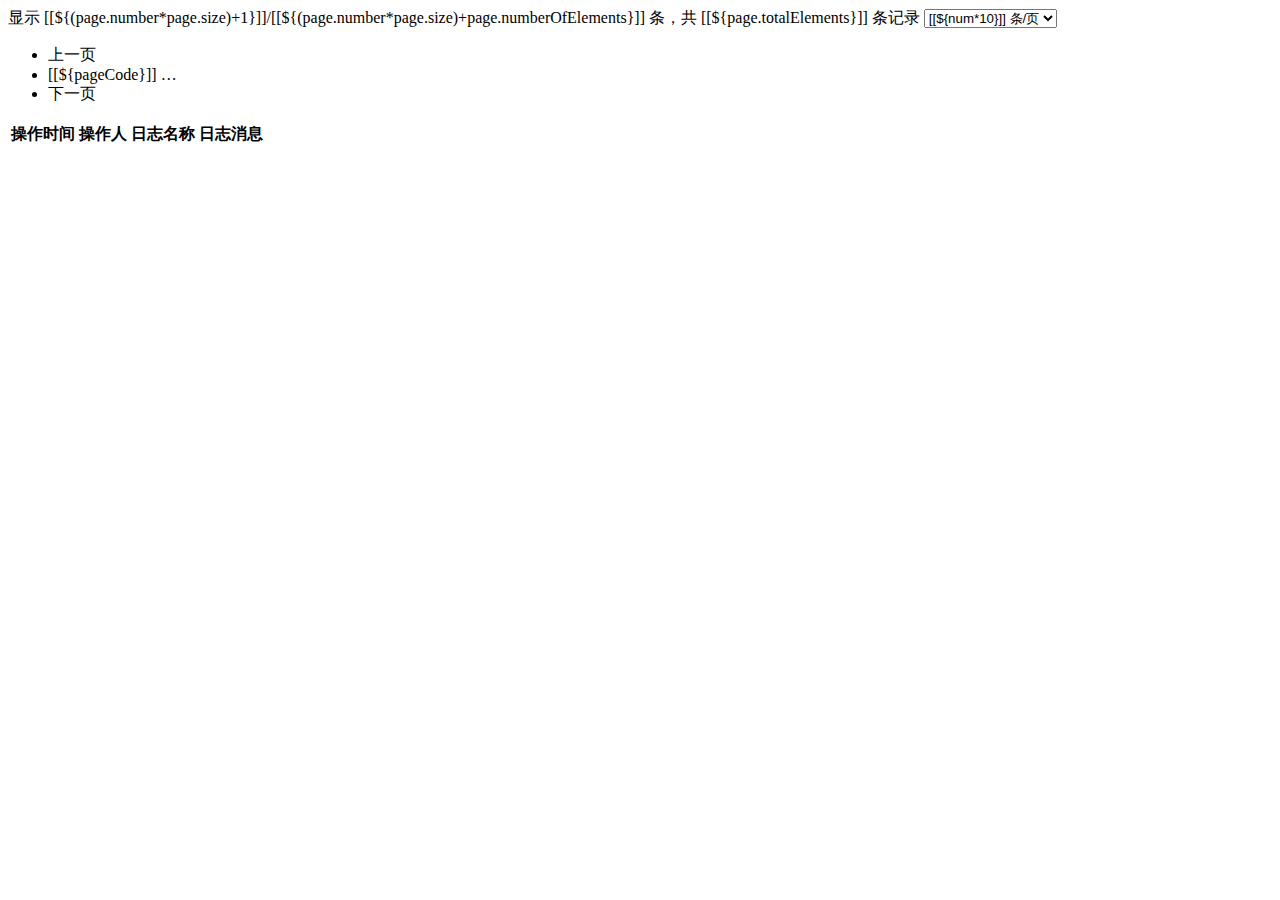
<file: admin/src/main/resources/templates/common/fragment.html>
<!DOCTYPE html>
<html xmlns:th="http://www.thymeleaf.org">
<!-- 分页模块 -->
<th:block th:fragment="page">
    <div class="layui-row" th:if="${#pageUtil.pageInit(page,#request)}">
        <div class="layui-col-sm6">
            <div class="page-info">
                <span>显示 [[${(page.number*page.size)+1}]]/[[${(page.number*page.size)+page.numberOfElements}]] 条，共 [[${page.totalElements}]] 条记录</span>
                <select class="timo-select page-number">
                    <option th:value="${num*10}" th:selected="${page.size} eq ${num*10}" th:each="num:${#numbers.sequence(1,3)}">[[${num*10}]] 条/页</option>
                </select>
            </div>
        </div>
        <div class="layui-col-sm6">
            <ul class="pagination list-page">
                <li class="page-item" th:if="${#pageUtil.isPrevious(page)}"><a class="page-link"
                    th:href="@{${#pageUtil.pageHref(page.number)}}">上一页</a>
                </li>
                <li th:class="'page-item'+ ${#pageUtil.pageActive(page, pageCode, 'active')}"
                    th:each="pageCode:${#pageUtil.pageCode(page)}">
                    <a class="page-link" th:if="${#pageUtil.isCode(pageCode)} ne true"
                       th:href="@{${#pageUtil.pageHref(pageCode)}}">[[${pageCode}]]</a>
                    <a class="page-link breviary" th:if="${#pageUtil.isCode(pageCode)}">…</a>
                </li>
                <li class="page-item" th:if="${#pageUtil.isNext(page)}"><a class="page-link"
                     th:href="@{${#pageUtil.pageHref(page.number+2)}}">下一页</a>
                </li>
            </ul>
        </div>
    </div>
</th:block>

<!-- 日志展示模块 -->
<th:block th:fragment="log(entity)">
    <table class="layui-table timo-detail-table">
        <tbody>
        <tr>
            <th>操作时间</th>
            <th>操作人</th>
            <th>日志名称</th>
            <th>日志消息</th>
        </tr>
        <tr th:each="item:${#logs.entityList(entity)}">
            <td th:text="${#dates.format(item.createDate, 'yyyy-MM-dd HH:mm:ss')}"></td>
            <td th:text="${item.operName}"></td>
            <td th:text="${item.name}"></td>
            <td th:text="${item.message}"></td>
        </tr>
        </tbody>
    </table>
</th:block>
</file>
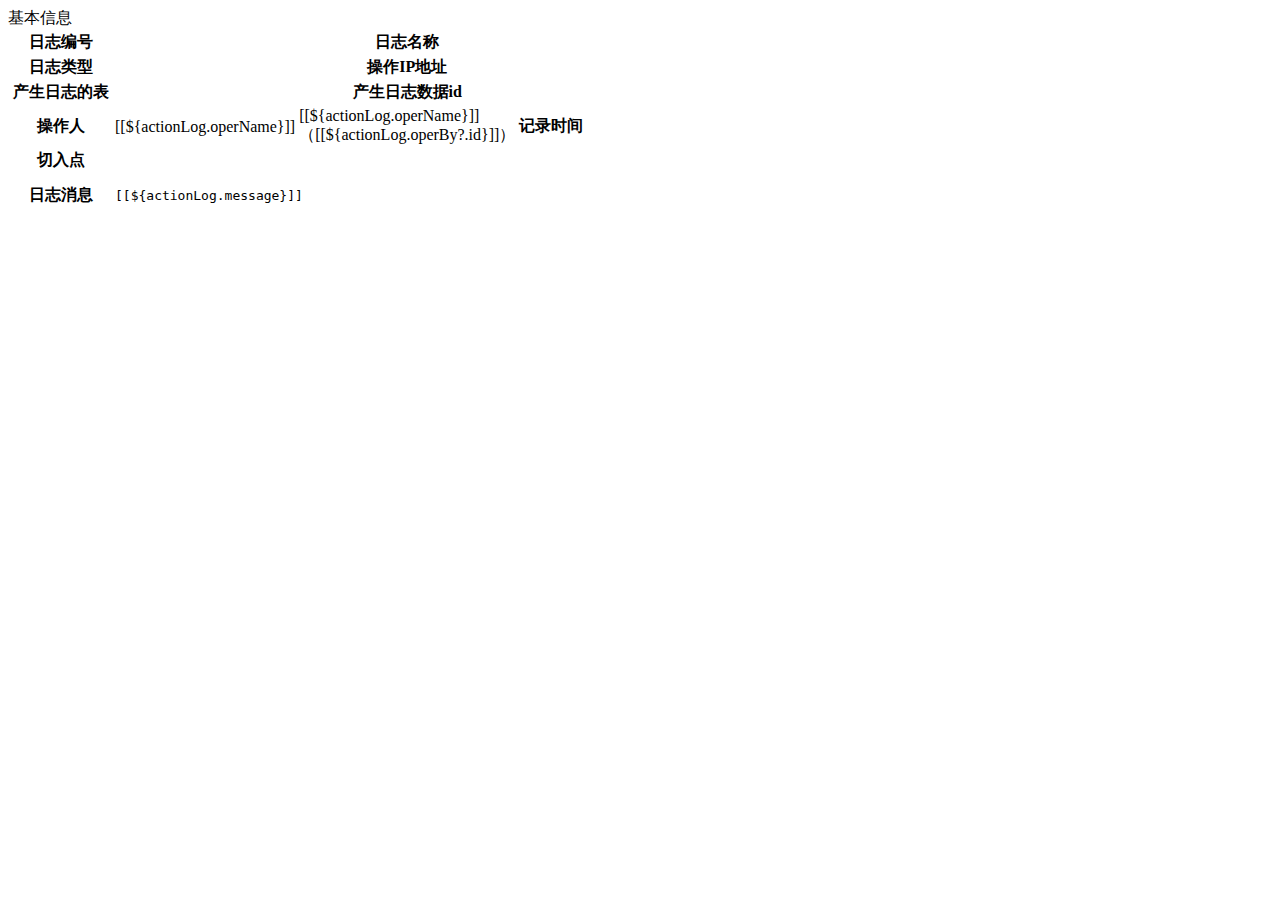
<file: admin/src/main/resources/templates/system/actionLog/detail.html>
<!DOCTYPE html>
<html xmlns:th="http://www.thymeleaf.org">
<head th:replace="/common/template :: header(~{::title},~{::link},~{::style})">
</head>
<body>
    <div class="timo-detail-page">
        <div class="timo-detail-title">基本信息</div>
        <table class="layui-table timo-detail-table">
            <tbody>
            <tr>
                <th width='100px'>日志编号</th>
                <td th:text="${actionLog.id}"></td>
                <th width='100px'>日志名称</th>
                <td th:text="${actionLog.name}"></td>
            </tr>
            <tr>
                <th>日志类型</th>
                <td th:text="${#dicts.keyValue('LOG_TYPE', actionLog.type)}"></td>
                <th>操作IP地址</th>
                <td th:text="${actionLog.ipaddr}"></td>
            </tr>
            <tr>
                <th>产生日志的表</th>
                <td th:text="${actionLog.model}"></td>
                <th>产生日志数据id</th>
                <td th:text="${actionLog.recordId}"></td>
            </tr>
            <tr>
                <th>操作人</th>
                <td th:if="${actionLog.operBy eq null}">[[${actionLog.operName}]]</td>
                <td th:if="${actionLog.operBy ne null}">
                    <a th:href="@{/system/user/index(id=${actionLog.operBy?.id})}">[[${actionLog.operName}]]（[[${actionLog.operBy?.id}]]）</a>
                </td>
                <th>记录时间</th>
                <td th:text="${#dates.format(actionLog.createDate, 'yyyy-MM-dd HH:mm:ss')}"></td>
            </tr>
            <tr>
                <th>切入点</th>
                <td colspan="4" th:text="${actionLog.clazz}+'.'+${actionLog.method}+'()'"></td>
            </tr>
            <tr>
                <th>日志消息</th>
                <td colspan="4"><pre>[[${actionLog.message}]]</pre></td>
            </tr>
            </tbody>
        </table>
    </div>
<script th:replace="/common/template :: script"></script>
</body>
</html>
</file>
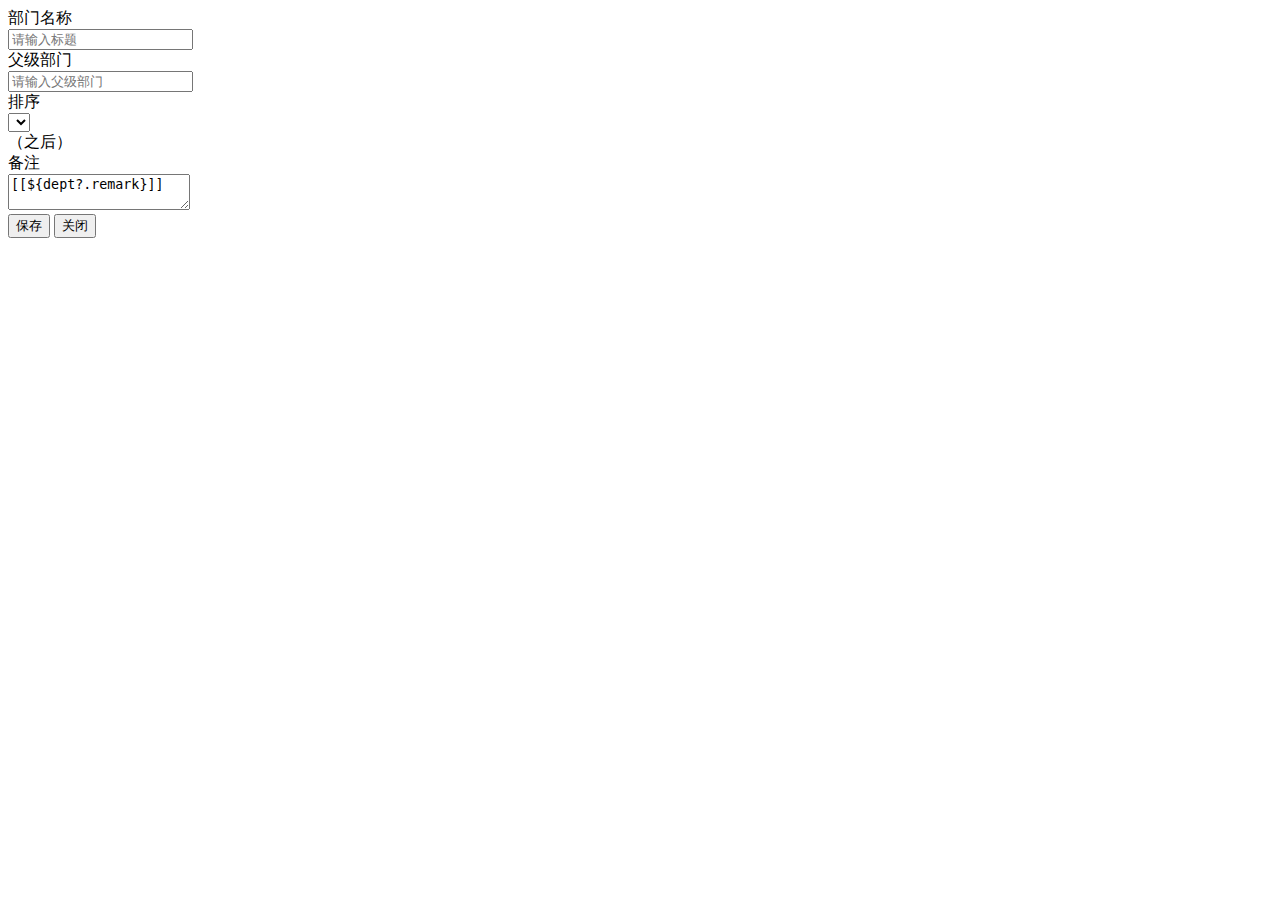
<file: admin/src/main/resources/templates/system/dept/add.html>
<!DOCTYPE html>
<html xmlns:th="http://www.thymeleaf.org"
      xmlns:mo="https://gitee.com/aun/Timo">
<head th:replace="/common/template :: header(~{::title},~{::link},~{::style})">
    <link rel="stylesheet" th:href="@{/lib/zTree_v3/css/zTreeStyle/zTreeStyle.css}" type="text/css">
</head>
<body>
<div class="layui-form timo-compile">
    <form th:action="@{/system/dept/save}">
        <input type="hidden" name="id" th:if="${dept}" th:value="${dept.id}"/>
        <div class="layui-form-item">
            <label class="layui-form-label required">部门名称</label>
            <div class="layui-input-inline">
                <input class="layui-input" type="text" name="title"  placeholder="请输入标题" th:value="${dept?.title}">
            </div>
        </div>
        <div class="layui-form-item">
            <label class="layui-form-label required">父级部门</label>
            <div class="layui-input-inline">
                <input class="layui-input select-tree" th:attr="data-url=@{/system/dept/list}, data-value=${pDept?.id}" type="text" name="pid"  placeholder="请输入父级部门" th:value="${pDept?.title}">
            </div>
        </div>
        <div class="layui-form-item">
            <label class="layui-form-label">排序</label>
            <div class="layui-input-inline">
                <select class="select-sort" name="sort"
                        th:attr="data-url=@{/system/dept/sortList}, data-id=${dept?.id}, data-sort=${dept?.sort}" lay-verify="sort"></select>
            </div>
            <div class="layui-input-info">（之后）</div>
        </div>
        <div class="layui-form-item layui-form-text">
            <label class="layui-form-label">备注</label>
            <div class="layui-input-block">
                <textarea placeholder="请输入内容" class="layui-textarea" name="remark">[[${dept?.remark}]]</textarea>
            </div>
        </div>
        <div class="layui-form-item timo-finally">
            <button class="layui-btn ajax-submit"><i class="fa fa-check-circle"></i> 保存</button>
            <button class="layui-btn btn-secondary close-popup"><i class="fa fa-times-circle"></i> 关闭</button>
        </div>
    </form>
</div>
<script th:replace="/common/template :: script"></script>
<script type="text/javascript" th:src="@{/js/plugins/jquery-3.3.1.min.js}"></script>
<script type="text/javascript" th:src="@{/lib/zTree_v3/js/jquery.ztree.core.min.js}"></script>
<script type="text/javascript" th:src="@{/js/timoTree.js}"></script>
<script type="text/javascript">
    layui.use(['form'], function () {
        window.form = layui.form;
        // 初始化排序下拉选项
        var pid = $(".select-tree").data('value');
        if (pid != undefined){
            sortRender({id: pid});
        }
    });

    // 初始化下拉树
    $.fn.selectTree({
        rootTree: '顶级',
        // 选中后事件
        onSelected: sortRender
    });

    // 更新渲染排序下拉选项
    function sortRender(treeNode) {
        var pid = treeNode.id;
        var sort = $(".select-sort");
        var id = sort.data('id') ? sort.data('id') : 0;
        var url = sort.data('url') + "/" + pid + "/" + id;
        $.get(url, function (result) {
            var options = '';
            var sortNum = Object.keys(result).length;
            if(pid === $(".select-tree").data('value') && sort.data('sort')){
                sortNum = sort.data('sort') - 1;
            }
            result[0] = "首位";
            for(var key in result){
                var selected = sortNum == key ? "selected=''" : "";
                options += "<option value='"+ key +"' " + selected + ">"+ result[key] +"</option>";
            }
            sort.html(options);
            form.render('select');
        });
    }
</script>
</body>
</html>
</file>
